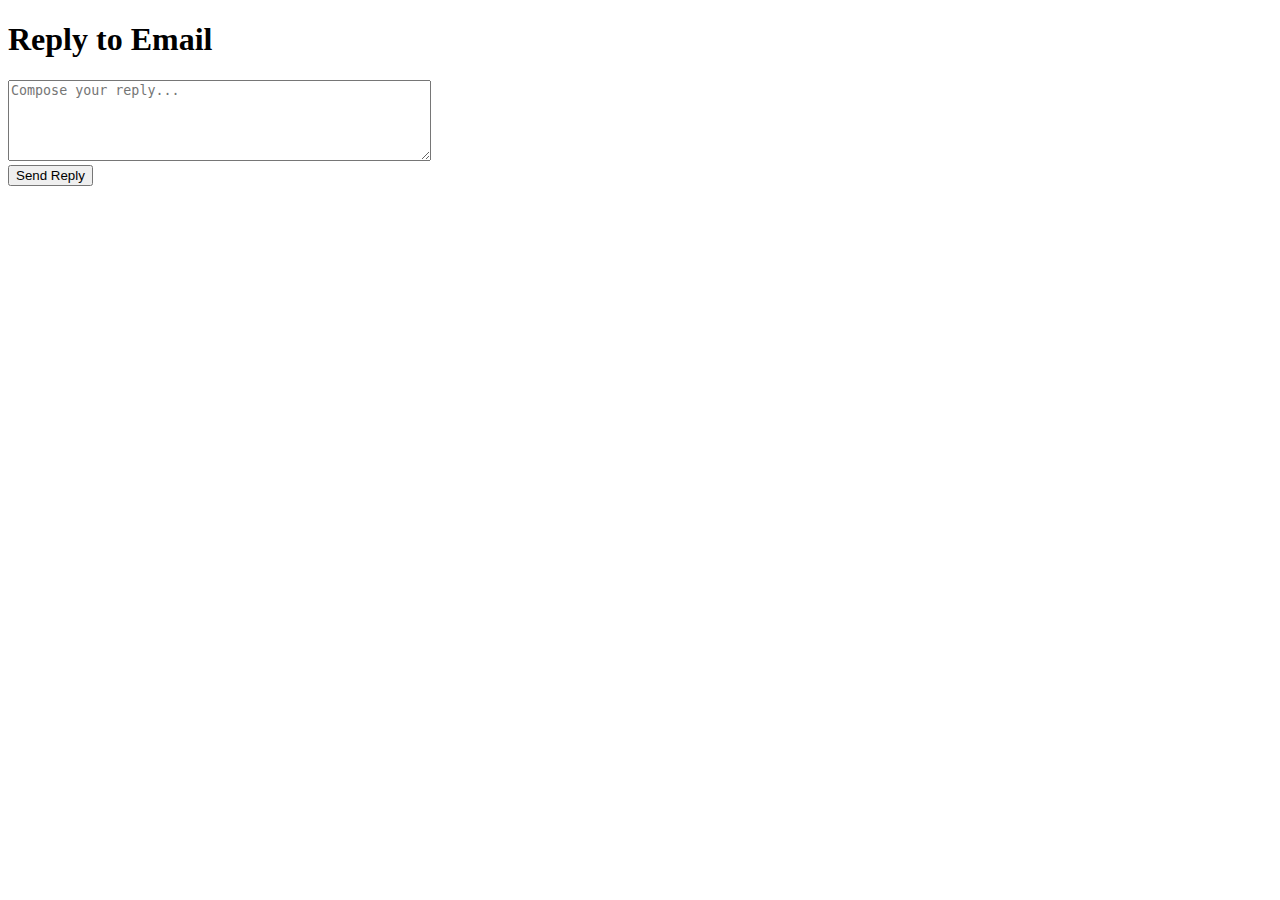
<file: templates/reply_email.html>
<!-- reply_email.html -->

<!DOCTYPE html>
<html lang="en">
<head>
    <meta charset="UTF-8">
    <meta name="viewport" content="width=device-width, initial-scale=1.0">
    <title>Reply to Email</title>
</head>
<body>
    <h1>Reply to Email</h1>
    <form method="POST" action="{{ url_for('reply_to_email', email_id=email_id) }}">
        <textarea name="reply_text" rows="5" cols="50" placeholder="Compose your reply..."></textarea><br>
        <input type="submit" value="Send Reply">
    </form>
</body>
</html>
</file>
